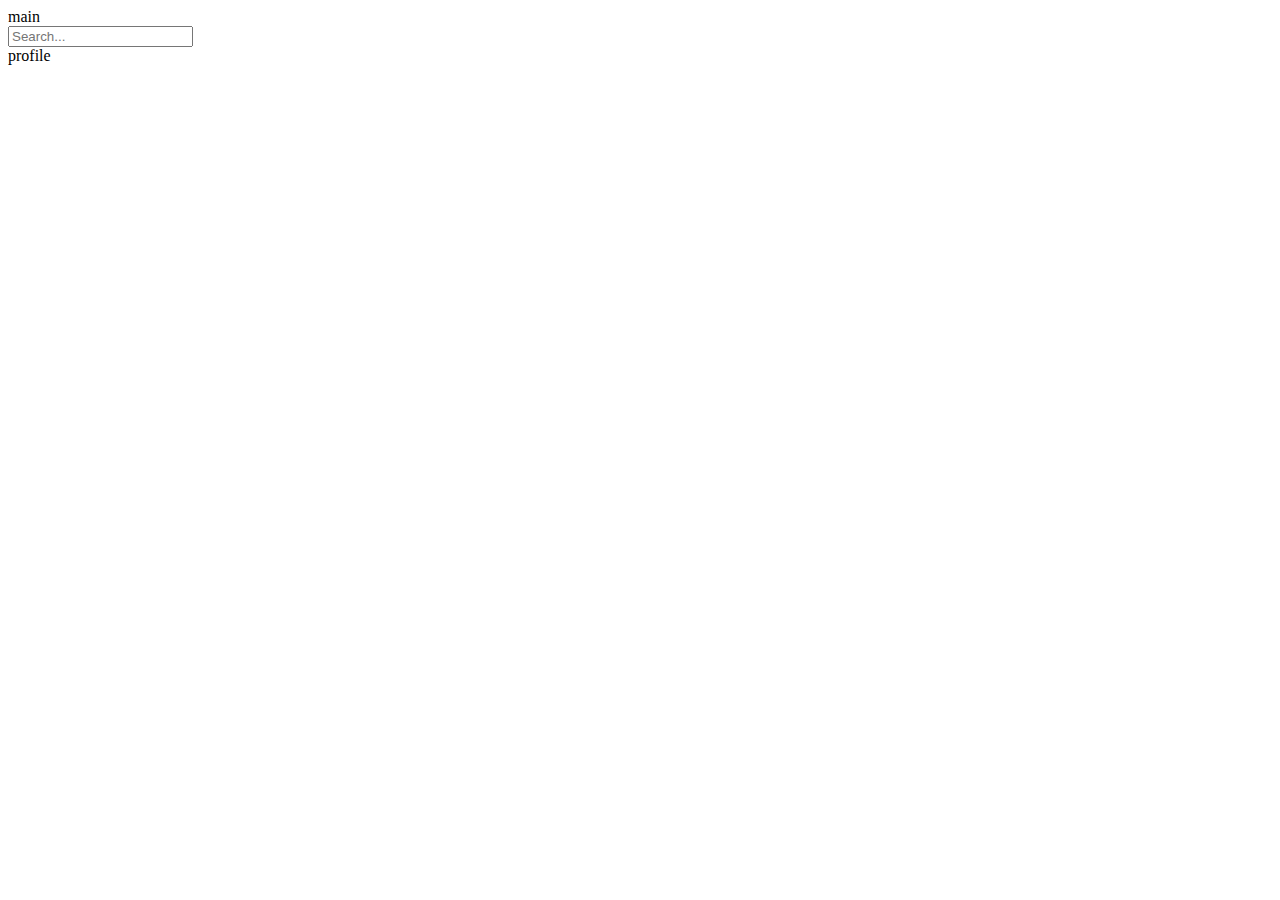
<file: src/main/resources/templates/fragment/nav.html>
<!DOCTYPE html>
<html xmlns:th="http://www.thymeleaf.org">
<body>

<nav th:fragment="navFragment">
    <div class="sidebar-button">
        <!--i class='bx bx-menu sidebarBtn'></i-->
        <span class="dashboard" th:text="${content_name}">main</span>
    </div>
    <div class="search-box">
        <input type="text" placeholder="Search...">
        <i class='bx bx-search' ></i>
    </div>
    <div class="profile-details">
        <!--<img src="images/profile.jpg" alt="">-->
        <span class="admin_name">profile</span>
        <i class='bx bx-chevron-down' ></i>
    </div>
</nav>

</body>
</html>
</file>
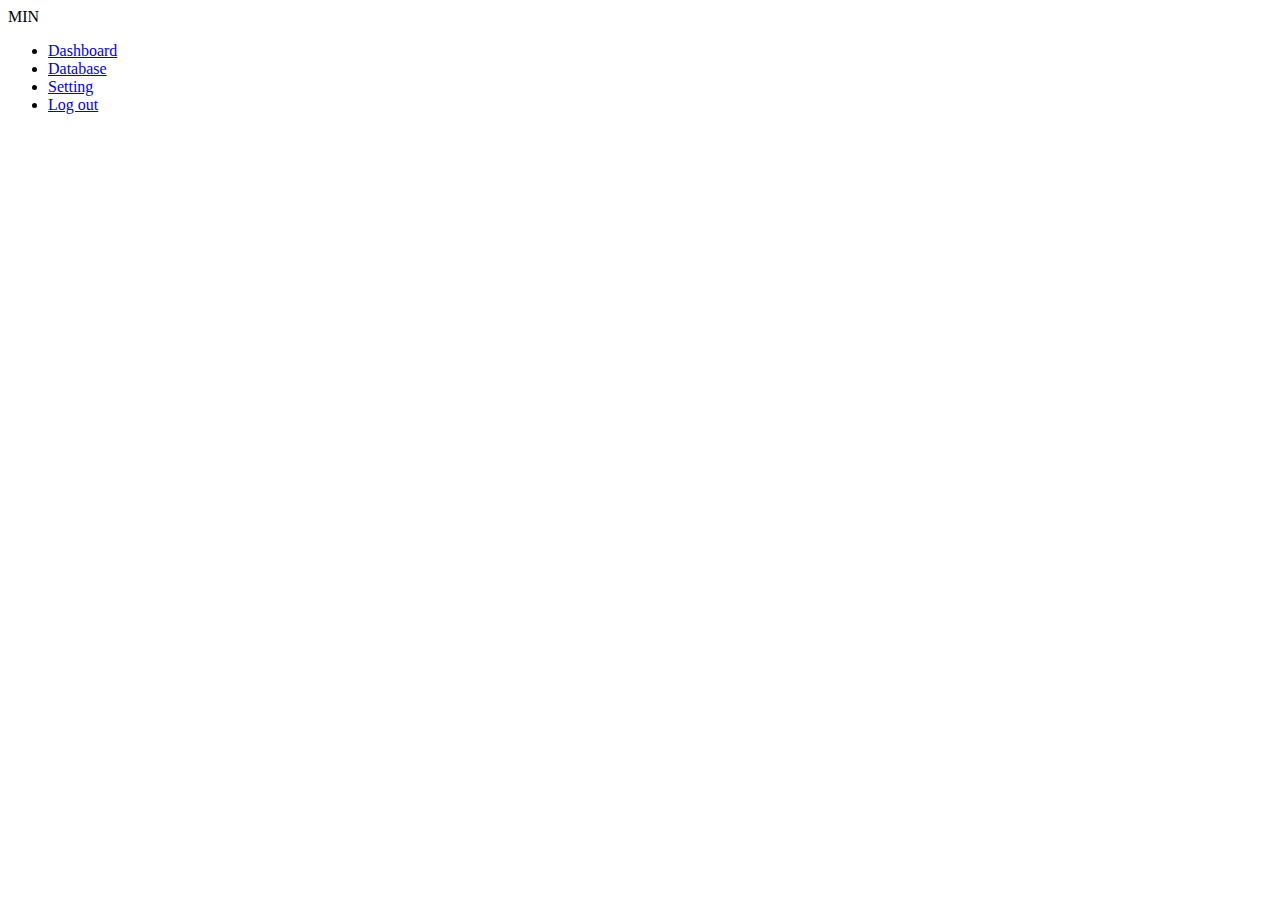
<file: src/main/resources/templates/fragment/sidebar.html>
<!DOCTYPE html>
<html xmlns:th="http://www.thymeleaf.org">
<body>

<sidebar th:fragment="sidebarFragment">
<div class="sidebar">
    <div class="logo-details">
        <i class='bx bxl-m-plus-plus'></i>
        <span class="logo_name">MIN</span>
    </div>
    <ul class="nav-links">
        <li>
            <a href="#" class="active">
                <i class='bx bx-grid-alt' ></i>
                <span class="links_name">Dashboard</span>
            </a>
        </li>
        <li>
            <a href="#">
                <i class='bx bx-box' ></i>
                <span class="links_name">Database</span>
            </a>
        </li>
        <li>
            <a href="#">
                <i class='bx bx-cog' ></i>
                <span class="links_name">Setting</span>
            </a>
        </li>
        <li class="log_out">
            <a href="#">
                <i class='bx bx-log-out'></i>
                <span class="links_name">Log out</span>
            </a>
        </li>
    </ul>
</div>
</sidebar>

</body>
</html>
</file>
